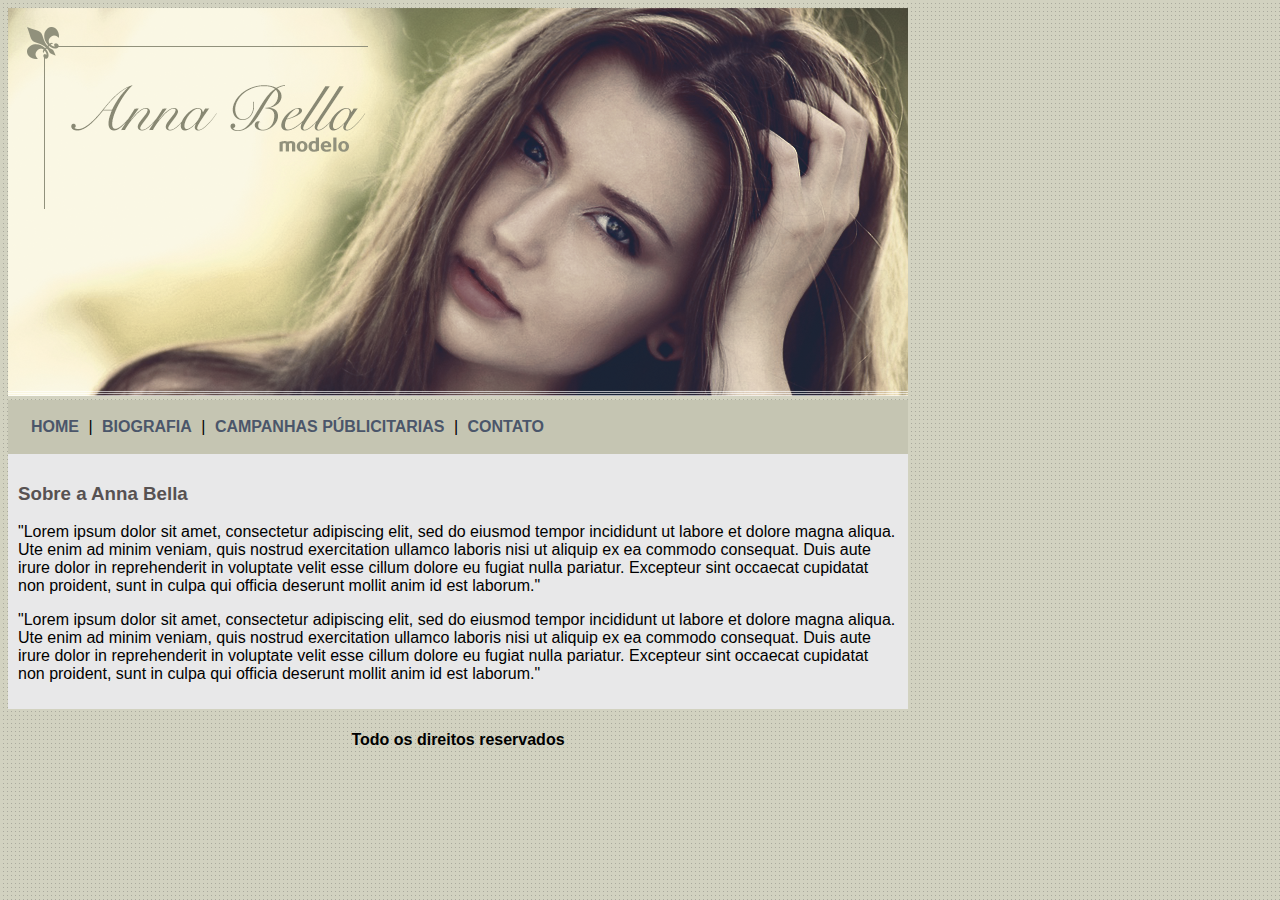
<file: Anna_Bella/index.html>
<!DOCTYPE html>
<html>
    <head>
        <title>Página Principal</title>
        <meta charset="utf-8">
        <link rel="stylesheet" type="text/css" href="estilo.css">
    </head>

    <body>
        <div id="principal">

            <img src="imagens/capa.png">

            <div id="menu">

                <a href="index.html">HOME</a>
                | 
                <a href="biografia.html">BIOGRAFIA</a>
                |
                <a href="camp_publi.html">CAMPANHAS PÚBLICITARIAS</a>
                |
                <a href="contato.html">CONTATO</a> 
            </div>

            <div id="conteudo"> 
                <h3 id="titulo-conteudo">Sobre a Anna Bella</h3>

                <p>    
                    "Lorem ipsum dolor sit amet, consectetur adipiscing elit, sed do eiusmod tempor incididunt ut labore et 
                    dolore magna aliqua.  Ute enim ad minim veniam, quis nostrud exercitation ullamco laboris nisi ut aliquip 
                    ex ea commodo consequat. Duis aute irure dolor in reprehenderit in voluptate velit esse cillum dolore eu 
                    fugiat nulla pariatur. Excepteur sint occaecat cupidatat non proident, sunt in culpa qui officia deserunt 
                    mollit anim id est laborum."
                </p>

                <p>    
                    "Lorem ipsum dolor sit amet, consectetur adipiscing elit, sed do eiusmod tempor incididunt ut labore et 
                    dolore magna aliqua. Ute enim ad minim veniam, quis nostrud exercitation ullamco laboris nisi ut aliquip 
                    ex ea commodo consequat. Duis aute irure dolor in reprehenderit in voluptate velit esse cillum dolore eu 
                    fugiat nulla pariatur. Excepteur sint occaecat cupidatat non proident, sunt in culpa qui officia deserunt 
                    mollit anim id est laborum."
                </p>
                
            </div>

            <div>
                <h4 id="rodape">Todo os direitos reservados</h4>
            </div>
        </div>
    </body>

</html>
</file>
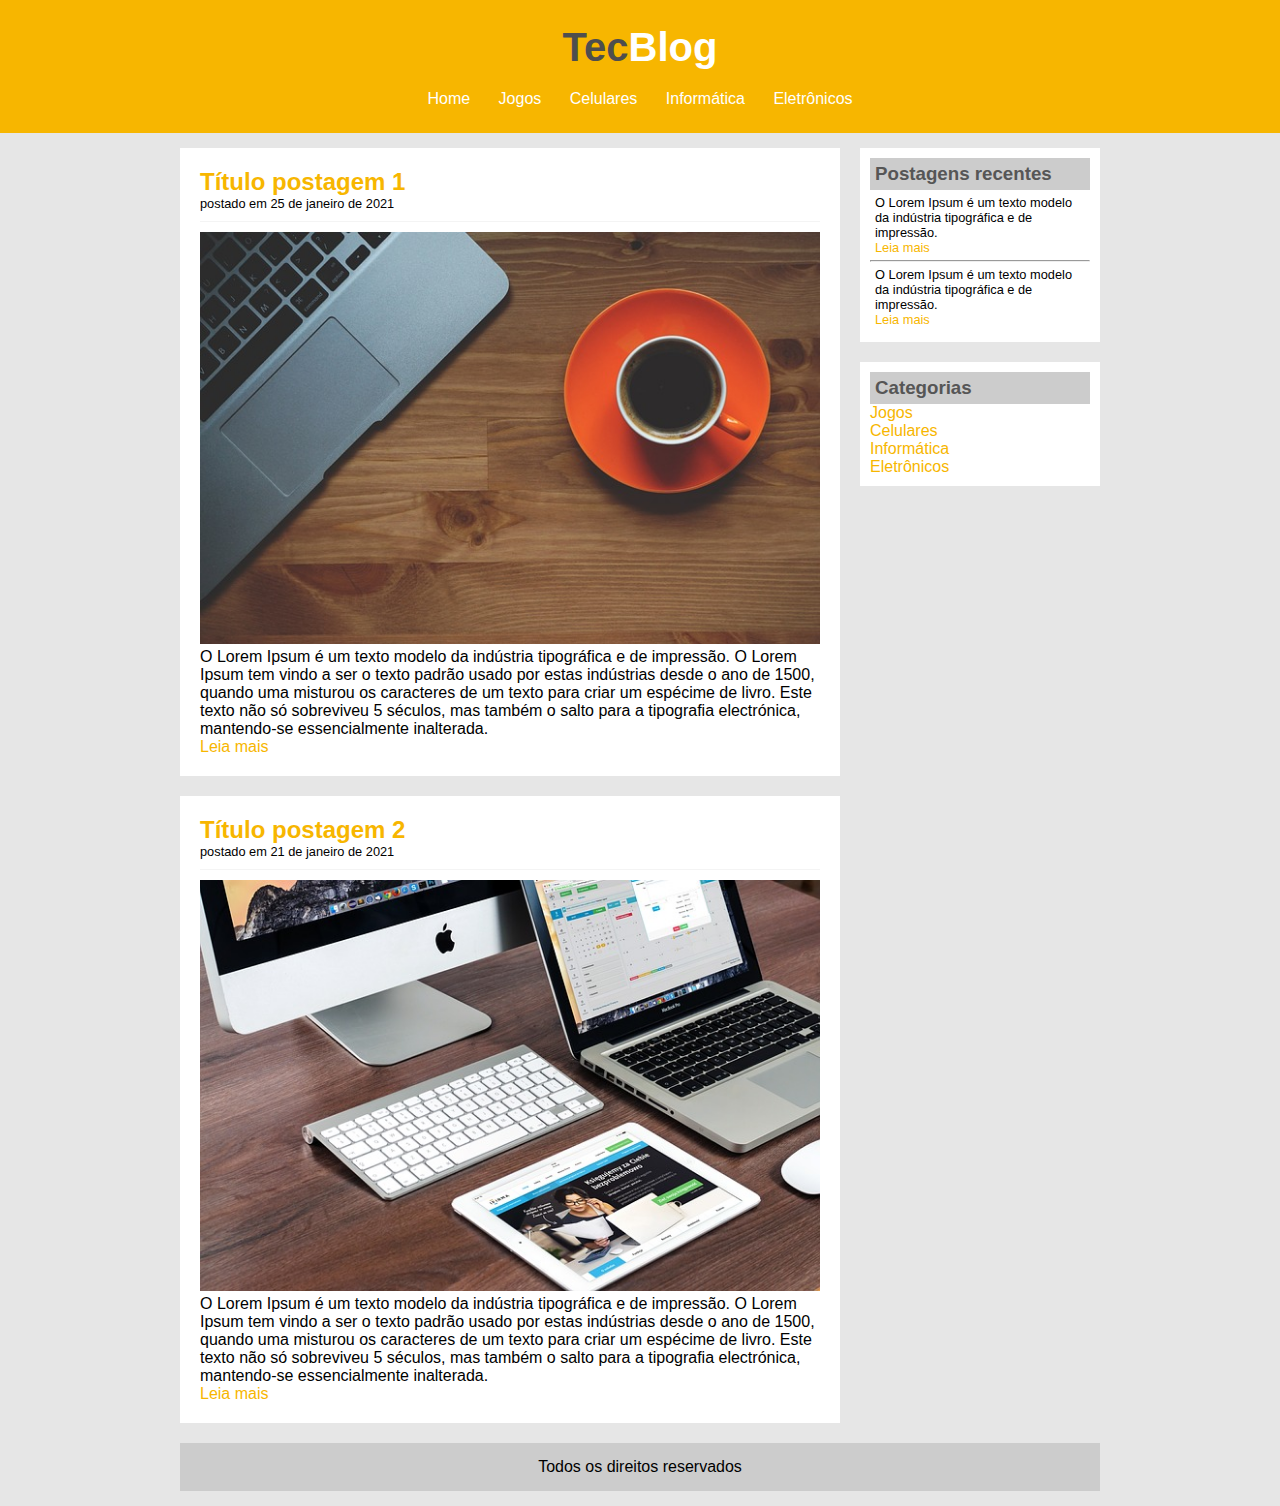
<file: TecBlog/index.html>
<!DOCTYPE html>
<html>
    <head>
        <title>
            TecBlog - O seu Blog de Tecnologia
        </title>
        <meta charset="utf-8">
        <link rel="stylesheet" type="text/css" href="css/estilo.css">
    </head>

    <body>

        <div id="area-cabecalho">

            <div id="area-logo">
                <h1>Tec<span class="branco">Blog</span></h1>
            </div>

            <div id="area-menu">
                <a href="index.html">Home</a>
                <a href="jogos.html">Jogos</a>
                <a href="celulares.html">Celulares</a>
                <a href="informatica.html">Informática</a>
                <a href="eletronicos.html">Eletrônicos</a>
                
            </div>

        </div>

        <div id="area-principal">
            <div id="area-postagens">

                <!--Início postagem 1-->
                <div class="postagens">
                    <h2>Título postagem 1</h2>
                    <span class="data-postagens">postado em 25 de janeiro de 2021</span>
                    
                    <img width="620px" src="imagens/imagem1.jpg">
                    <p>
                        O Lorem Ipsum é um texto modelo da indústria tipográfica e de impressão. 
                        O Lorem Ipsum tem vindo a ser o texto padrão usado por estas indústrias 
                        desde o ano de 1500, quando uma misturou os caracteres de um texto para 
                        criar um espécime de livro. Este texto não só sobreviveu 5 séculos, mas 
                        também o salto para a tipografia electrónica, mantendo-se essencialmente 
                        inalterada.
                    </p>
                    <a href="">Leia mais</a>
                </div>
                <!--Fim postagem 1-->

                <!--Início postagem 2-->
                <div class="postagens">
                    <h2>Título postagem 2</h2>
                    <span class="data-postagens">postado em 21 de janeiro de 2021</span>
                    <img width="620px" src="imagens/imagem2.jpg">
                    <p>
                        O Lorem Ipsum é um texto modelo da indústria tipográfica e de impressão. 
                        O Lorem Ipsum tem vindo a ser o texto padrão usado por estas indústrias 
                        desde o ano de 1500, quando uma misturou os caracteres de um texto para 
                        criar um espécime de livro. Este texto não só sobreviveu 5 séculos, mas 
                        também o salto para a tipografia electrónica, mantendo-se essencialmente 
                        inalterada. 
                    </p>
                    <a href="">Leia mais</a>
                </div>
                 <!--Fim postagem 2-->
                
            </div>

            <div id="area-lateral">

                <div class="conteudo-lateral">
                    <h3>Postagens recentes</h3>
                    <div class="postagem-lateral">
                        <p>O Lorem Ipsum é um texto modelo da indústria tipográfica e de impressão.</p>
                        <a href="">Leia mais</a>
                    </div>

                    <hr>

                    <div class="postagem-lateral">
                        <p>O Lorem Ipsum é um texto modelo da indústria tipográfica e de impressão.</p>
                        <a href="">Leia mais</a>
                    </div>
                </div>

                
                <div class="conteudo-lateral">
                    <h3>Categorias</h3>
                    <a href="jogos.html">Jogos</a><br>
                    <a href="celulares.html">Celulares</a><br>
                    <a href="informatica.html">Informática</a><br>
                    <a href="eletronicos.html">Eletrônicos</a>
                </div>

            </div>

            <div id="rodape">
                Todos os direitos reservados
            </div>
        </div>


    </body>
</html>
</file>
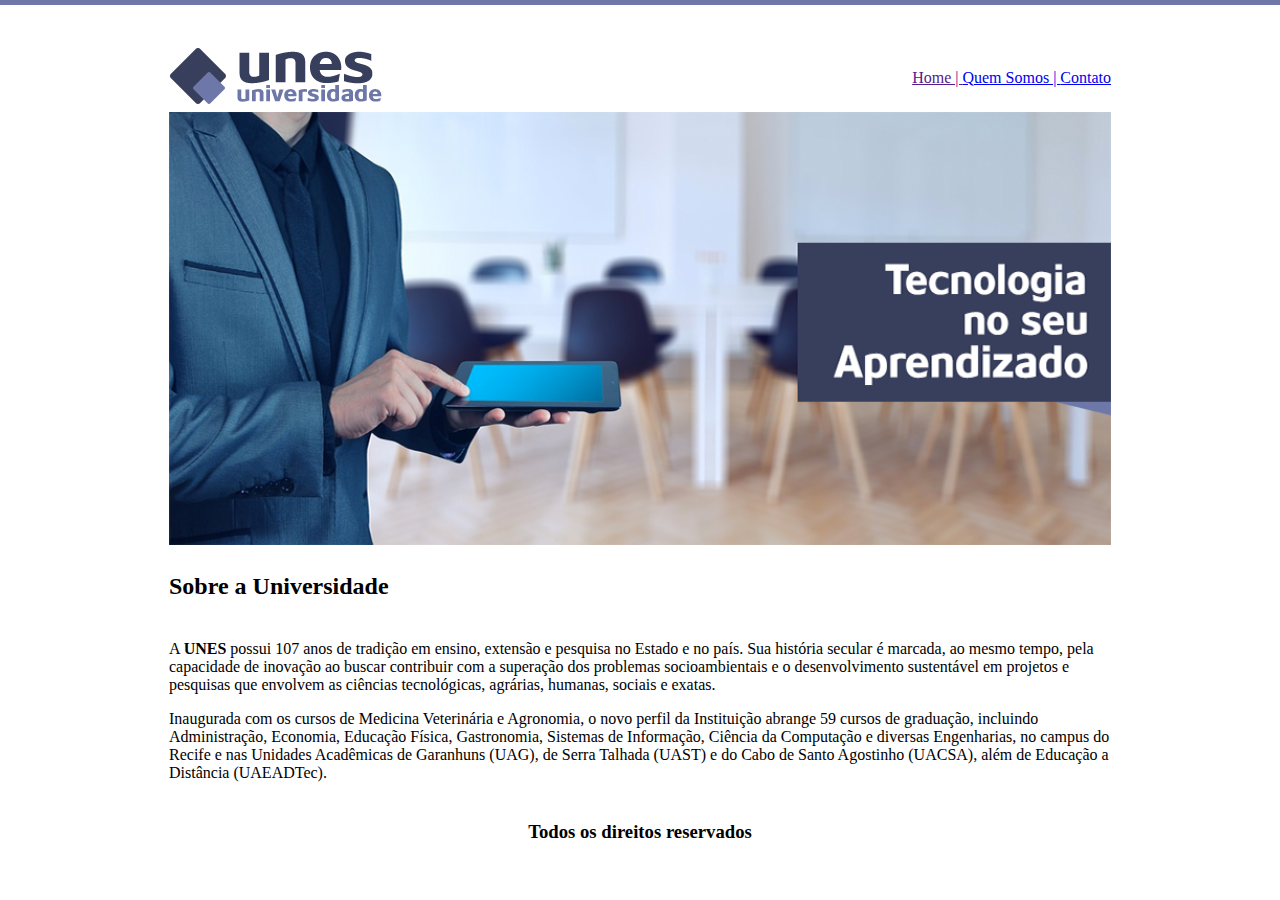
<file: UNES/index.html>
<!DOCTYPE html>

<html>
	<head>
		<title>UNES - Página Inicial</title>
		<meta charset="utf-8">
	</head>

	<body background="imagens/fundo2.png">
		<table width="75%" align="center">
			<tr>
				<td>
					<img src="imagens/logo.png">
				</td>

				<td align="right">
					<a href="">Home | </a>
					<a href="quem_somos.html">Quem Somos | </a>
					<a href="contato.html">Contato</a>					
				</td>
			</tr><br>

			<t7>
				<td colspan="2" align="center">
					<img src="imagens/capa.png" width="100%">
				</td>
			</tr><br>

			<tr>
				<td>
					<h2>Sobre a Universidade</h2>
				</td>
			</tr>

			<tr>
				<td colspan="2" align="left">
					<p>A <strong>UNES</strong> possui 107 anos de tradição em ensino, extensão e pesquisa no Estado e no país. Sua história secular é marcada, ao mesmo tempo, pela capacidade de inovação ao buscar contribuir com a superação dos problemas socioambientais e o desenvolvimento sustentável em projetos e pesquisas que envolvem as ciências tecnológicas, agrárias, humanas, sociais e exatas. </p>

					<p>Inaugurada com os cursos de Medicina Veterinária e Agronomia, o novo perfil da Instituição abrange 59 cursos de graduação, incluindo Administração, Economia, Educação Física, Gastronomia, Sistemas de Informação, Ciência da Computação e diversas Engenharias, no campus do Recife e nas Unidades Acadêmicas de Garanhuns (UAG), de Serra Talhada (UAST) e do Cabo de Santo Agostinho (UACSA), além de Educação a Distância (UAEADTec).</p>
				</td>
			</tr>

			<tr>
				<td colspan="2" align="center">
					<h3>Todos os direitos reservados</h3>										
				</td>
			</tr>

			
		</table>

	</body>
</html>
</file>
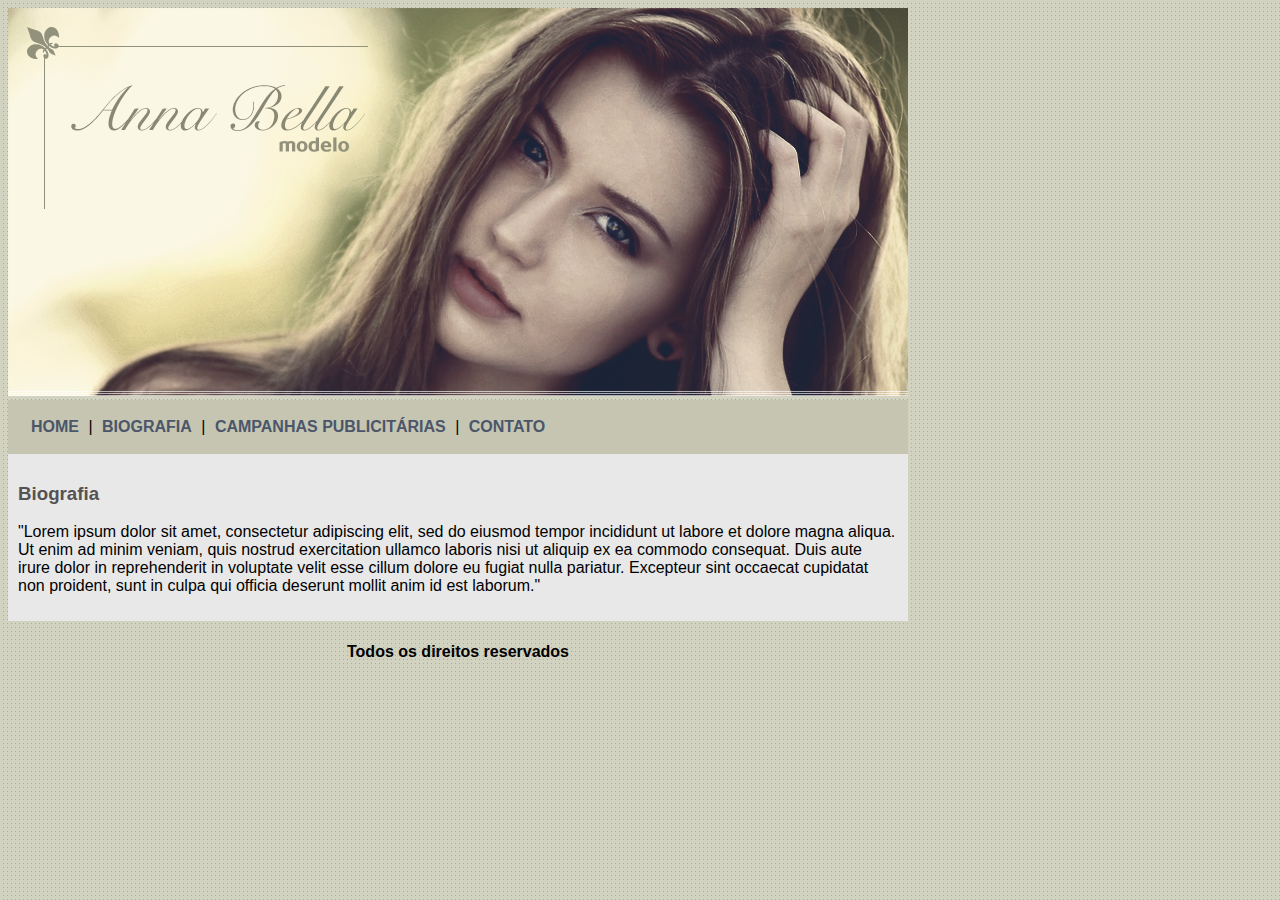
<file: Anna_Bella/biografia.html>
<!DOCTYPE html>
<html>
    <head>
        <title>Biografia</title>
        <meta charset="utf-8">

        <link rel="stylesheet" type="text/css" href="estilo.css">

    </head>

    <body>
        <div id="principal">
            <div>
                <img src="imagens/capa.png">
            </div>

            <div id="menu">
                <a href="index.html">HOME</a>
                |
                <a href="biografia.html">BIOGRAFIA</a>
                |
                <a href="camp_publi.html">CAMPANHAS PUBLICITÁRIAS</a>
                |
                <a href="contato.html">CONTATO</a>
            </div>

            <div id="conteudo">
                <h3 id="titulo-conteudo">Biografia</h3>

                    <p>
                        "Lorem ipsum dolor sit amet, consectetur adipiscing elit, sed do eiusmod tempor incididunt ut labore et 
                        dolore magna aliqua. Ut enim ad minim veniam, quis nostrud exercitation ullamco laboris nisi ut aliquip 
                        ex ea commodo consequat. Duis aute irure dolor in reprehenderit in voluptate velit esse cillum dolore eu 
                        fugiat nulla pariatur. Excepteur sint occaecat cupidatat non proident, sunt in culpa qui officia deserunt 
                        mollit anim id est laborum." 
                    </p>
            </div>
       
            <div>
                <h4 id="rodape">Todos os direitos reservados</h4>
            </div>
        </div>

    </body>


</html>
</file>
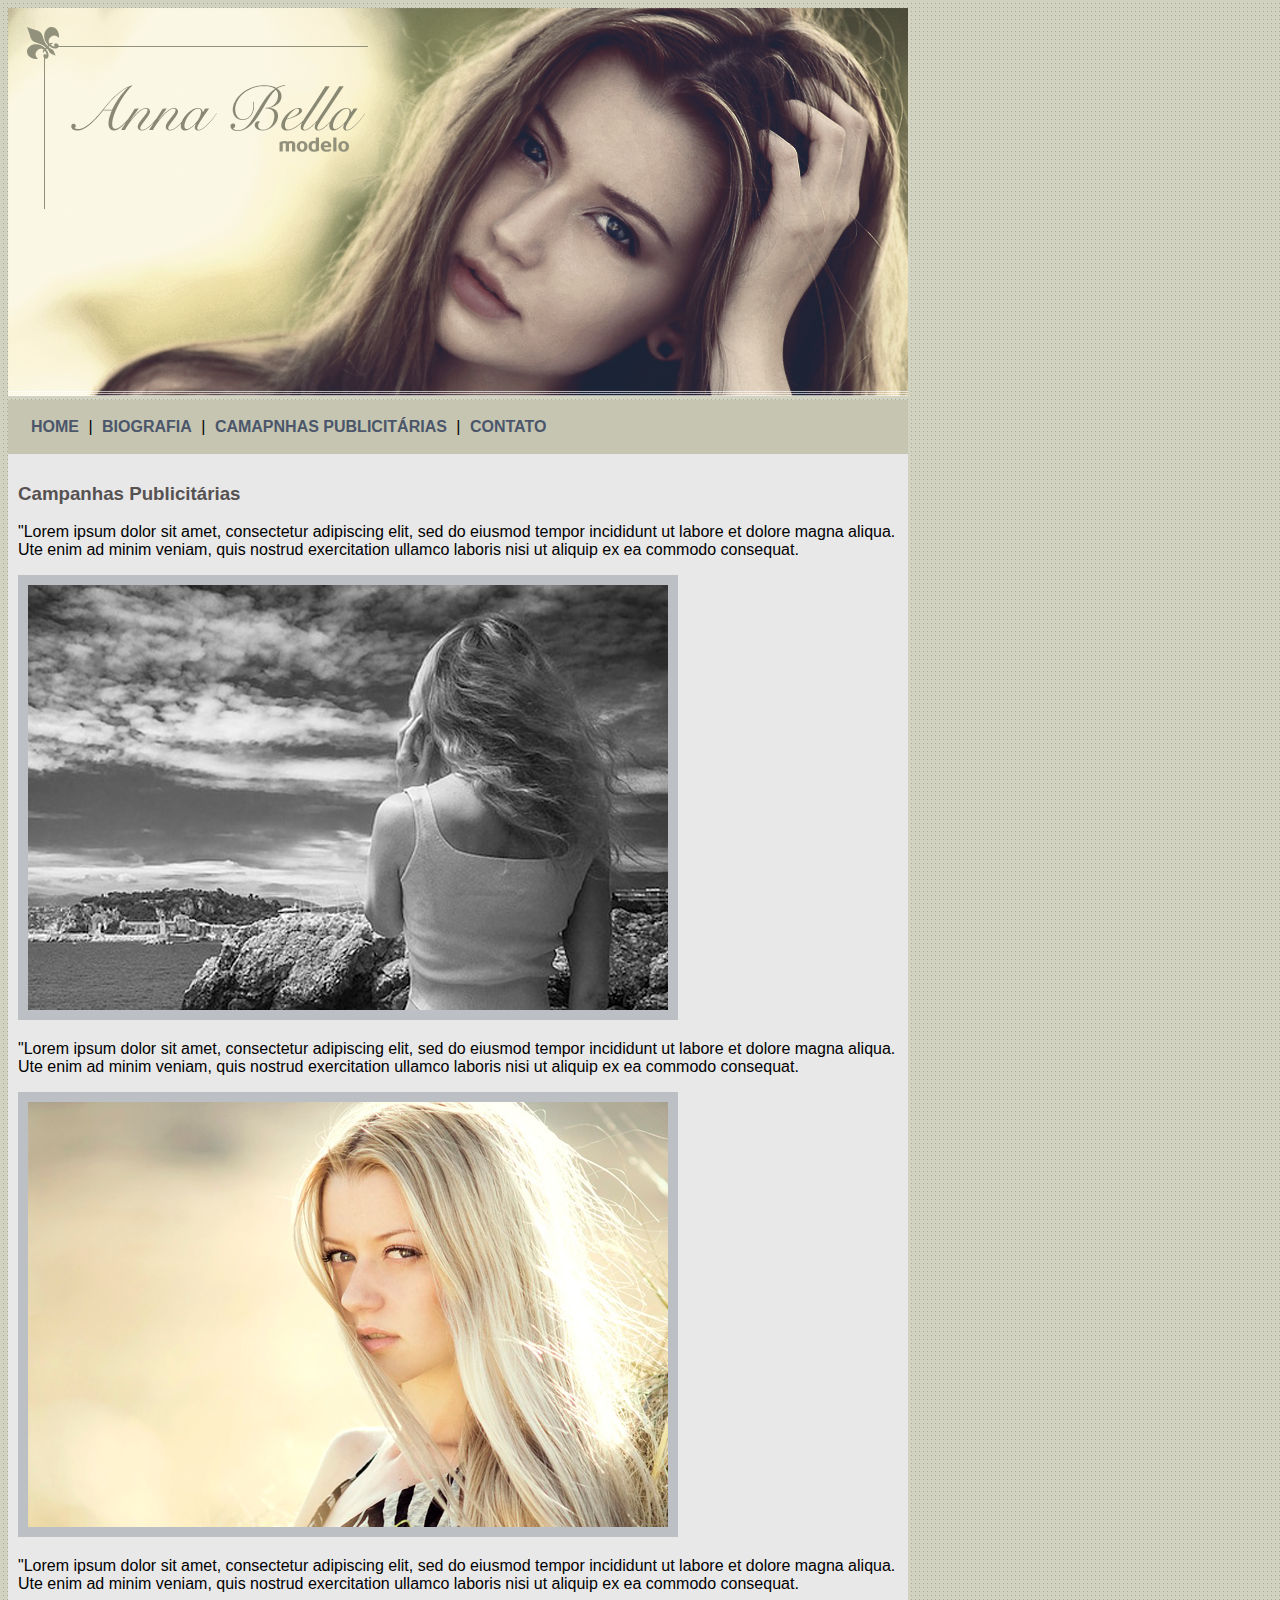
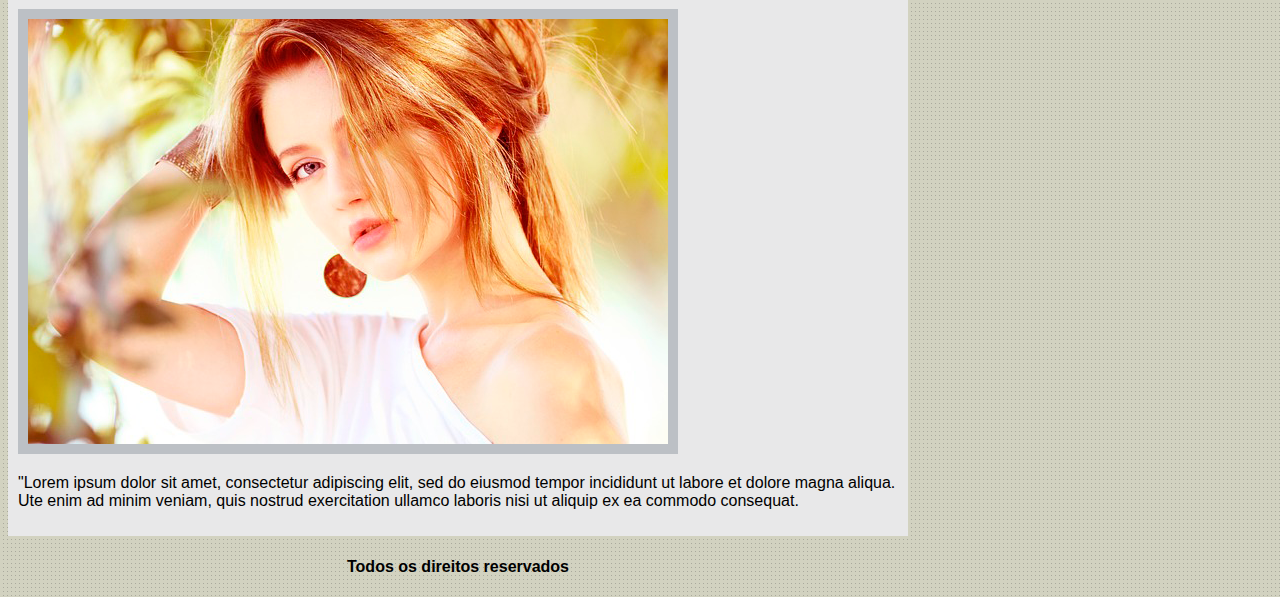
<file: Anna_Bella/camp_publi.html>
<!DOCTYPE html>
<html>
    <head>
        <title>Campanhas Publicitárias</title>
        <meta charset="utf-8">
        <link rel="stylesheet" type="text/css" href="estilo.css">
    </head>

    <body>
        <div id="principal">
            <div>
                <img src="imagens/capa.png">
            </div>

            <div id="menu">
                <a href="index.html">HOME</a>
                |
                <a href="BIOGRAFIA">BIOGRAFIA</a>
                |
                <a href="camp_publi.html">CAMAPNHAS PUBLICITÁRIAS</a>
                |
                <a href="contato.html">CONTATO</a>
            </div>

            <div id="conteudo">
                <h3 id="titulo-conteudo">Campanhas Publicitárias</h3>
                <p>
                    "Lorem ipsum dolor sit amet, consectetur adipiscing elit, sed do eiusmod tempor incididunt ut labore et 
                    dolore magna aliqua. Ute enim ad minim veniam, quis nostrud exercitation ullamco laboris nisi ut aliquip 
                    ex ea commodo consequat.
                </p>

                <img class="imagem-campanha" src="imagens/foto1.png">

                <p>
                    "Lorem ipsum dolor sit amet, consectetur adipiscing elit, sed do eiusmod tempor incididunt ut labore et 
                    dolore magna aliqua. Ute enim ad minim veniam, quis nostrud exercitation ullamco laboris nisi ut aliquip 
                    ex ea commodo consequat.
                </p>

                <img class="imagem-campanha" src="imagens/foto2.png">

                <p>
                    "Lorem ipsum dolor sit amet, consectetur adipiscing elit, sed do eiusmod tempor incididunt ut labore et 
                    dolore magna aliqua. Ute enim ad minim veniam, quis nostrud exercitation ullamco laboris nisi ut aliquip 
                    ex ea commodo consequat.
                </p>

                <img class="imagem-campanha" src="imagens/foto3.png">

                <p>
                    "Lorem ipsum dolor sit amet, consectetur adipiscing elit, sed do eiusmod tempor incididunt ut labore et 
                    dolore magna aliqua. Ute enim ad minim veniam, quis nostrud exercitation ullamco laboris nisi ut aliquip 
                    ex ea commodo consequat.
                </p>

            </div>

            <div>
                <h4 id="rodape">Todos os direitos reservados</h4>
            </div>
        </div>
    </body>

</html>
</file>
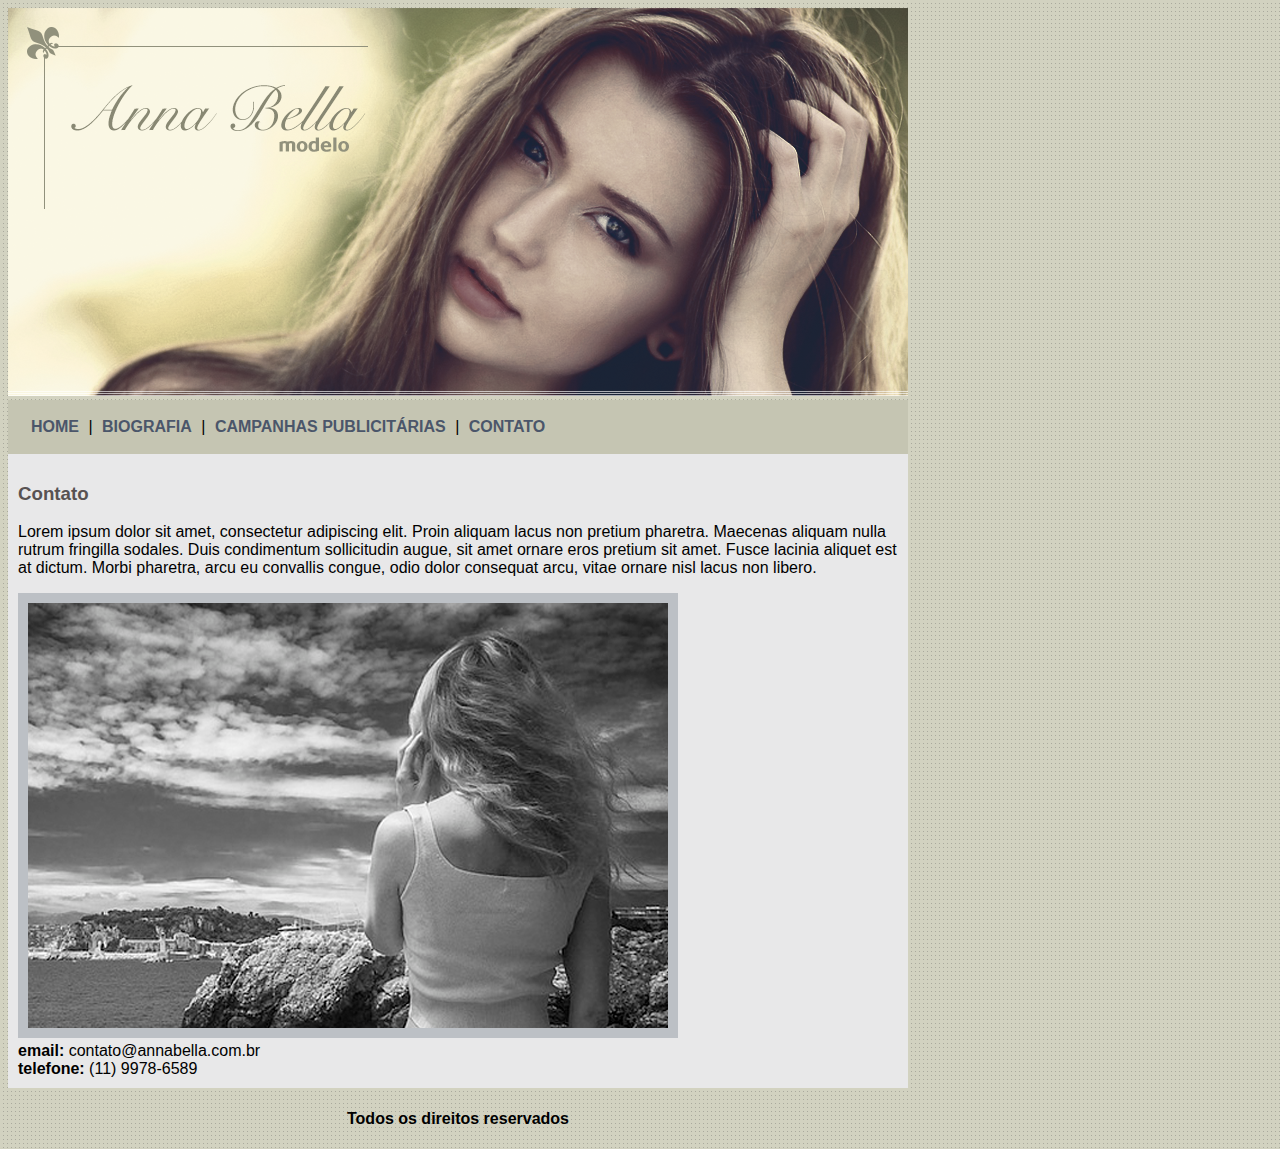
<file: Anna_Bella/contato.html>
<!DOCTYPE html>
<html>
    <head>
        <title>Contato</title>
        <meta charset="utf-8">
        
        <link rel="stylesheet" type="text/css" href="estilo.css">
    </head>

    <body>
        <div id="principal">
            <img src="imagens/capa.png">

            <div id="menu">
                <a href="index.html">HOME</a>
                |
                <a href="biografia.html">BIOGRAFIA</a>
                |
                <a href="camp_publi.html">CAMPANHAS PUBLICITÁRIAS</a>
                |
                <a href="contato.html">CONTATO</a>
            </div>

            <div id="conteudo">
                <h3 id="titulo-conteudo">Contato</h3>
                <p>
                    Lorem ipsum dolor sit amet, consectetur adipiscing elit. Proin aliquam lacus non pretium pharetra. Maecenas 
                    aliquam nulla rutrum fringilla sodales. Duis condimentum sollicitudin augue, sit amet ornare eros pretium sit 
                    amet. Fusce lacinia aliquet est at dictum. Morbi pharetra, arcu eu convallis congue, odio dolor consequat arcu, 
                    vitae ornare nisl lacus non libero.
                </p> 

                <img class="imagem-campanha" src="imagens/foto1.png"><br>

                <strong>email:</strong> contato@annabella.com.br<br>
                <strong>telefone:</strong> (11) 9978-6589            
            </div>

            <div>
                <h4 id="rodape">Todos os direitos reservados</h4>
            </div>
        </div>

    </body>

</html>
</file>
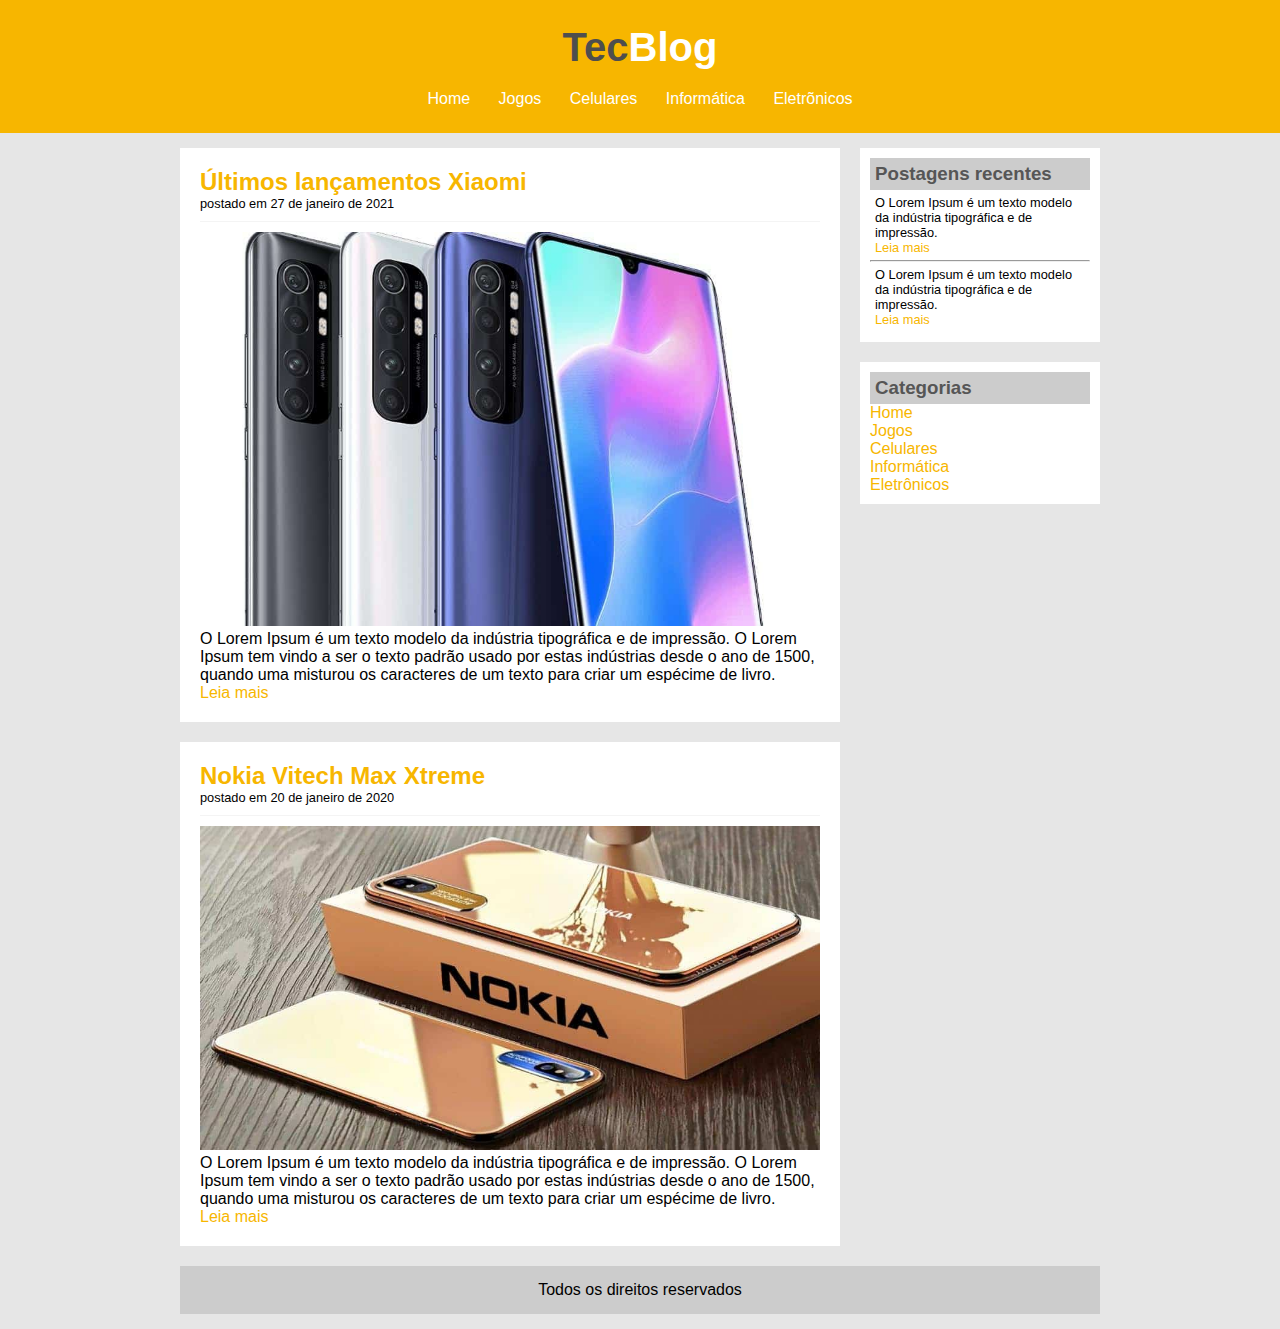
<file: TecBlog/celulares.html>
<!DOCTYPE html>
<html>
    <head>
        <title>
            TecBlog - Celulares
        </title>
        <meta charset="utf-8">
        <link rel="stylesheet" type="text/css" href="css/estilo-celulares.css">
    </head> 
  
    <body>
        <div id="cabecalho">
            <div id="logo">
                <h1>Tec<span class="branco">Blog</span></h1>
            </div>
            <div id="menu">
                <a href="index.html">Home</a>
                <a href="jogos.html">Jogos</a>
                <a href="">Celulares</a>
                <a href="informatica.html">Informática</a>
                <a href="eletronicos.html">Eletrõnicos</a>
            </div>
        </div>

        <div id="principal">
            <div id="area-postagens">
                <!-- ------ Início postagem 1 ------- -->
                <div class="postagens">
                    <h2>Últimos lançamentos Xiaomi</h2>
                    <span class="data-postagens">postado em 27 de janeiro de 2021</span>
                    <img width="620px" src="imagens/xiaomi.jpg">
                    <p>
                        O Lorem Ipsum é um texto modelo da indústria tipográfica e de impressão. 
                        O Lorem Ipsum tem vindo a ser o texto padrão usado por estas indústrias 
                        desde o ano de 1500, quando uma misturou os caracteres de um texto para 
                        criar um espécime de livro.
                    </p>
                    <a href="">Leia mais</a>

                </div>
                <!-- ------ Fim postagem 1 ------- -->
                
                <!-- ------ Início postagem 2 ------- -->
                <div class="postagens">
                    <h2> Nokia Vitech Max Xtreme</h2>
                    <span class="data-postagens">postado em 20 de janeiro de 2020</span>
                    <img width="620px" src="imagens/nokia.jpg">
                    <p>
                        O Lorem Ipsum é um texto modelo da indústria tipográfica e de impressão. 
                        O Lorem Ipsum tem vindo a ser o texto padrão usado por estas indústrias 
                        desde o ano de 1500, quando uma misturou os caracteres de um texto para 
                        criar um espécime de livro.
                    </p>
                    <a href="">Leia mais</a>
                </div>
                <!-- ------ Fim postagem 2 ------- -->
            </div>
            
            <div id="area-lateral">
                <div class="conteudo-lateral">                
                    <h3>Postagens recentes</h3>
                    <div class="postagem-lateral">
                        <p>
                            O Lorem Ipsum é um texto modelo da indústria tipográfica e de impressão.
                        </p>
                        <a href="">Leia mais</a>
                    </div>

                    <hr>
                    
                    <div class="postagem-lateral">
                        <p>
                            O Lorem Ipsum é um texto modelo da indústria tipográfica e de impressão.
                        </p>
                        <a href="">Leia mais</a>
                    </div>
                </div>

                <div class="conteudo-lateral">
                    <h3>Categorias</h3>
                    <a href="index.html">Home</a><br>
                    <a href="jogos.html">Jogos</a><br>
                    <a href="">Celulares</a><br>
                    <a href="informatica.html">Informática</a><br>
                    <a href="eletronicos.html">Eletrônicos</a>

                </div>


            </div>

            <div id="rodape">
                Todos os direitos reservados
            </div>

        </div>
        
    </body>
</html>
</file>
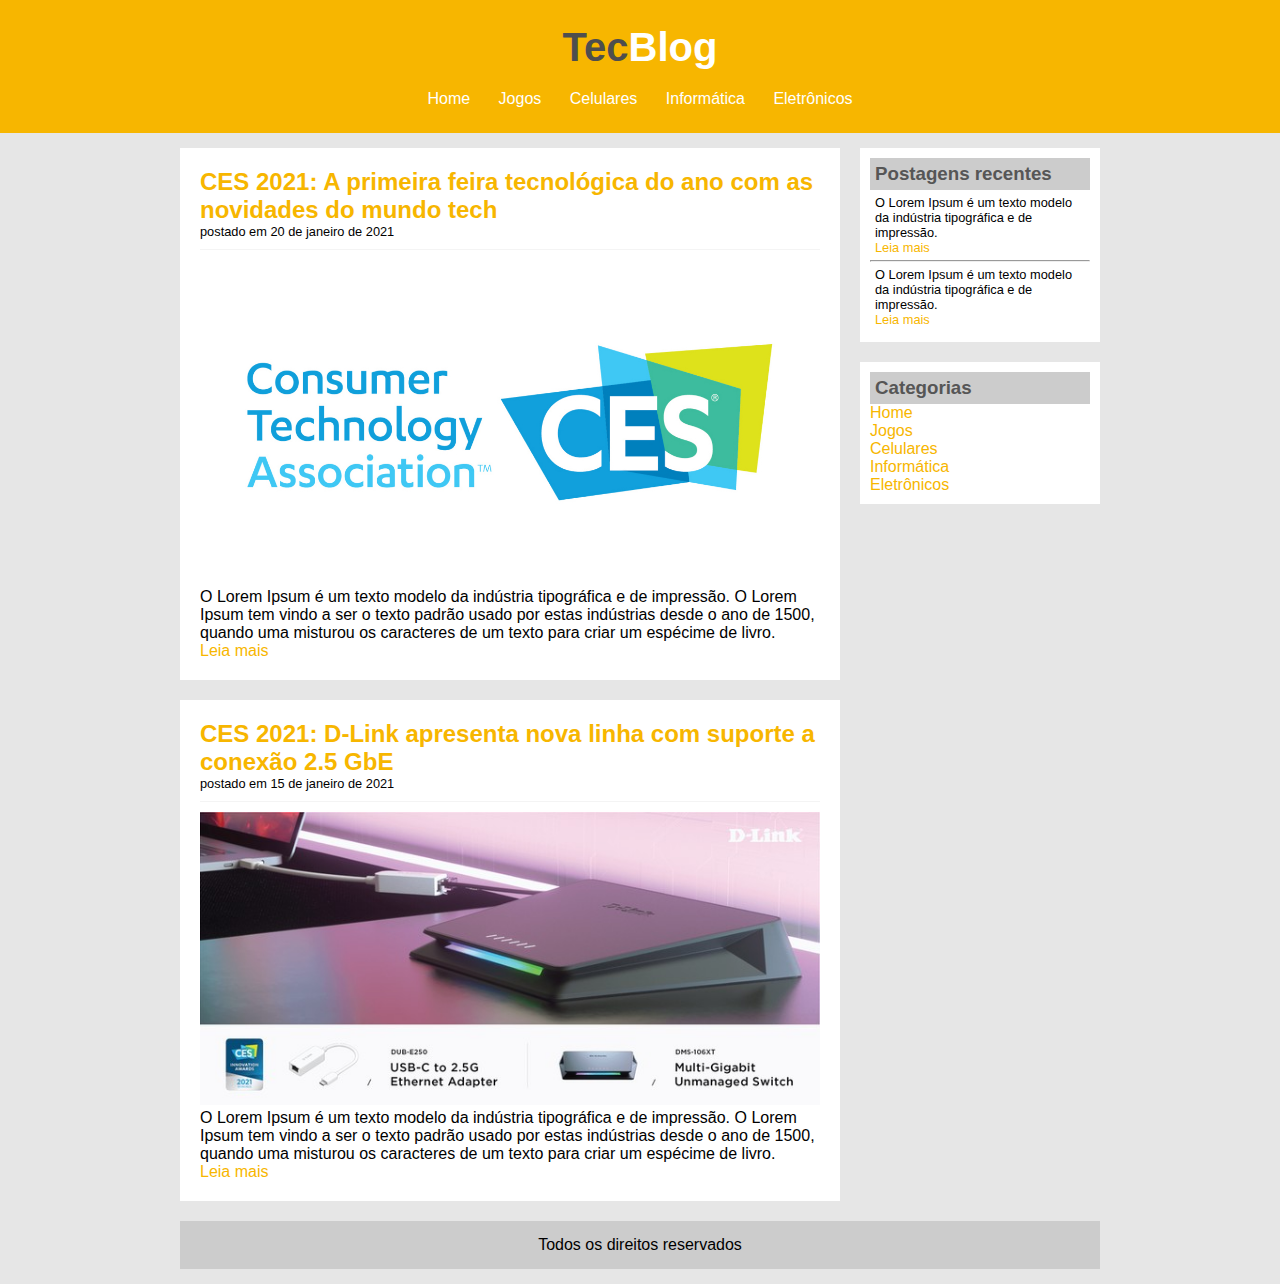
<file: TecBlog/eletronicos.html>
<!DOCTYPE html>
<html>
    <head>
        <title>
            TecBlog - Eletrônicos
        </title>
        <meta charset="utf-8">
        <link rel="stylesheet" type="text/css" href="css/estilo-eletronicos.css">
    </head>

    <body>
        <div id="cabecalho">
            <div id="logo">
                <h1>Tec<span class="branco">Blog</span></h1>
            </div>

            <div id="menu">
                <a href="index.html">Home</a>
                <a href="jogos.html">Jogos</a>
                <a href="celulares.html">Celulares</a>
                <a href="informatica.html">Informática</a>
                <a href="">Eletrônicos</a>
            </div>
        </div>

        <div id="principal">
            <div id="area-conteudos">

                <!-- --------- Início postagem 1 ------------- -->
                <div class="postagens">
                    <h2>CES 2021: A primeira feira tecnológica do ano com as novidades do mundo tech</h2>
                    <span class="data-postagens">postado em 20 de janeiro de 2021</span>
                    <img width="620px" src="imagens/CES2021.jpg">
                    <p>
                        O Lorem Ipsum é um texto modelo da indústria tipográfica e de impressão. 
                        O Lorem Ipsum tem vindo a ser o texto padrão usado por estas indústrias desde 
                        o ano de 1500, quando uma misturou os caracteres de um texto para criar um 
                        espécime de livro.
                    </p>
                    <a href="">Leia mais</a>
                    
                </div>
                <!-- ------------ Fim postagem 1 --------------- -->

                <!-- ----------- Início postagem 2 -------------- -->
                <div class="postagens">
                    <h2>CES 2021: D-Link apresenta nova linha com suporte a conexão 2.5 GbE</h2>
                    <span class="data-postagens">postado em 15 de janeiro de 2021</span>
                    <img width="620px" src="imagens/d-link.jfif">
                    <p>
                        O Lorem Ipsum é um texto modelo da indústria tipográfica e de impressão. 
                        O Lorem Ipsum tem vindo a ser o texto padrão usado por estas indústrias desde 
                        o ano de 1500, quando uma misturou os caracteres de um texto para criar um 
                        espécime de livro. 
                    </p>
                    <a href="">Leia mais</a>
                </div>
                <!-- ------------ Fim postagem 2 --------------- -->

            </div>

            <div id="area-lateral">
                <div class="conteudo-lateral">  
                    <h3>Postagens recentes</h3>
                    <div class="postagens-lateral">
                        <p>
                            O Lorem Ipsum é um texto modelo da indústria tipográfica e de impressão.
                        </p>
                        <a href="">Leia mais</a>
                    </div>

                    <hr>

                    <div class="postagens-lateral">
                        <p>
                            O Lorem Ipsum é um texto modelo da indústria tipográfica e de impressão.
                        </p>
                        <a href="">Leia mais</a>
                    </div>
                </div>

                <div class="conteudo-lateral">
                    <h3>Categorias</h3>
                    <a href="index.html">Home</a><br>
                    <a href="jogos.html">Jogos</a><br>
                    <a href="celulares">Celulares</a><br>
                    <a href="informatica.html">Informática</a><br>
                    <a href="eletronicos">Eletrônicos</a>   
                </div>

            </div>

            <div id="rodape">
                Todos os direitos reservados
            </div>

        </div>


    </body>
</html>
</file>
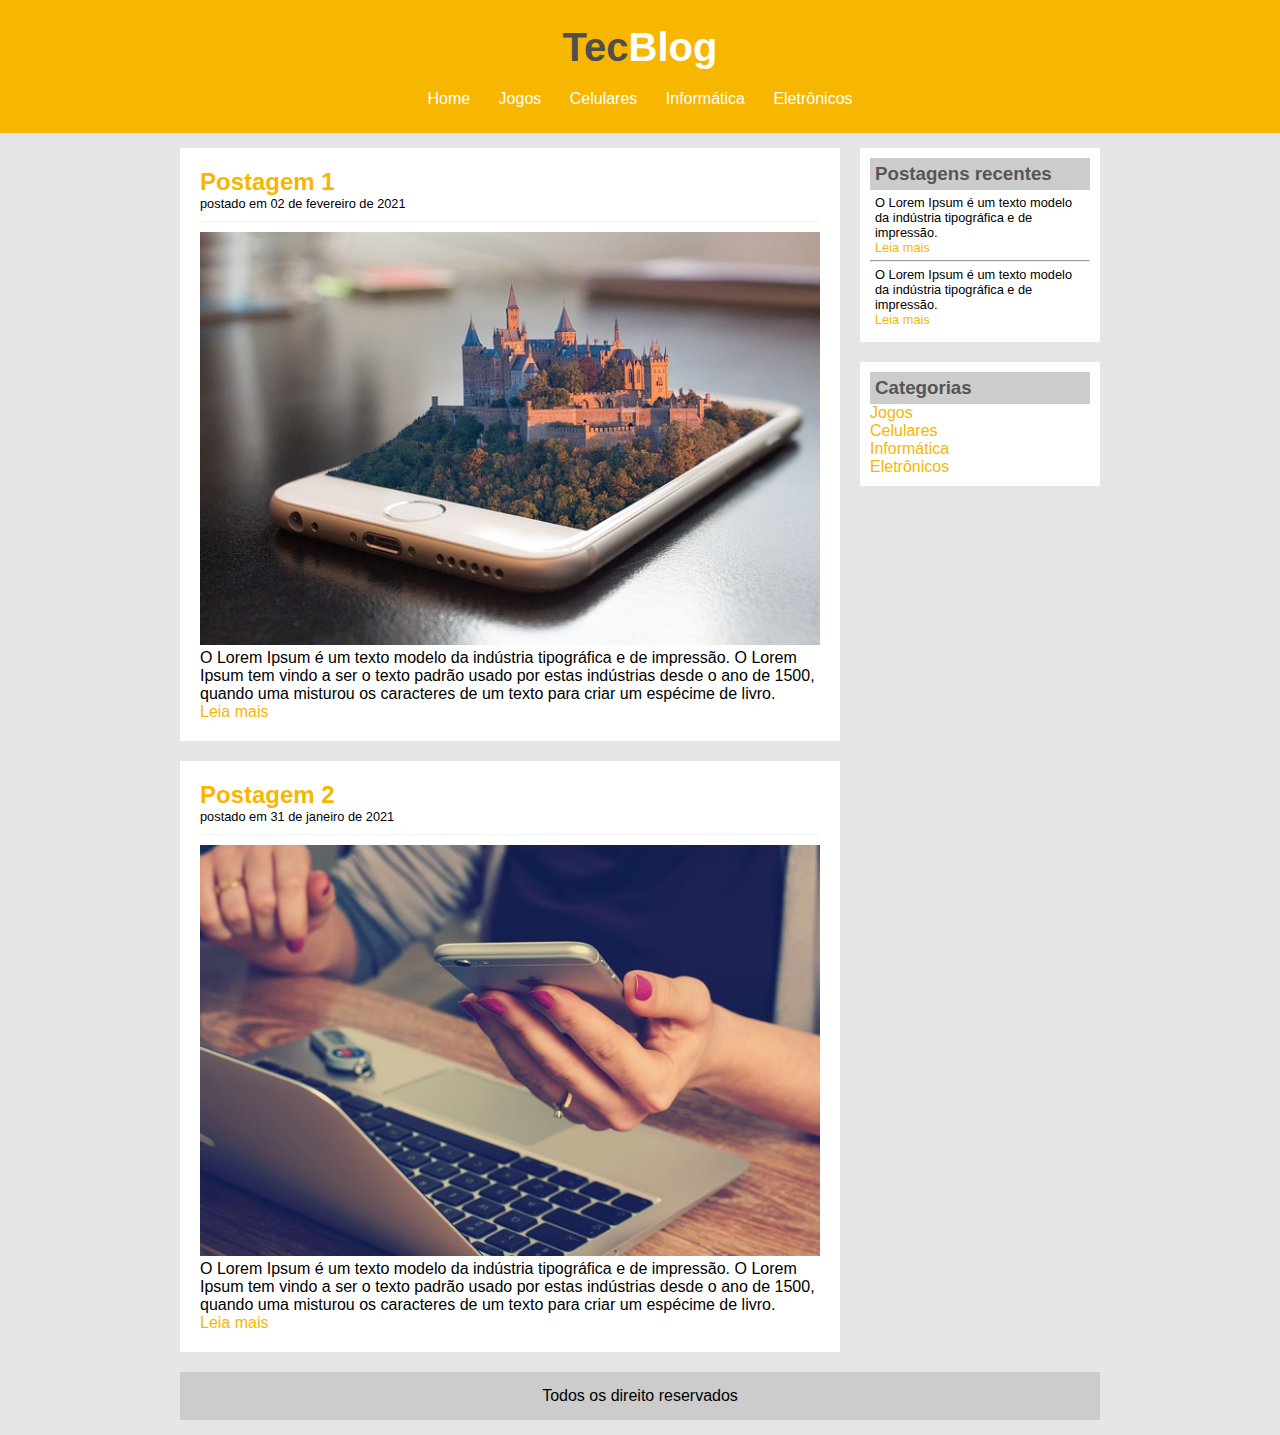
<file: TecBlog/informatica.html>
<!DOCTYPE html>
<html>
    <head>
        <title>
            TecBlog - Informática
        </title>
        <meta charset="utf-8">
        <link rel="stylesheet" type="text/css" href="css/estilo-informatica.css">
    </head>

    <body>
        <div id="cabecalho">
            <div id="logo">
                <h1>Tec<span class="branco">Blog</span></h1>
            </div>

            <div id="menu">
                <a href="index.html">Home</a>
                <a href="jogos.html">Jogos</a>
                <a href="celulares.html">Celulares</a>
                <a href="">Informática</a>
                <a href="eletronicos.html">Eletrônicos</a>

            </div>
        </div>

        <div id="principal">
            <div id="postagens">
                <div class="conteudo-postagens">
                    <!--=========== Postagem 1 - Início ==============-->
                    <h2>Postagem 1</h2>
                    <span class="data-postagem">postado em 02 de fevereiro de 2021</span>
                    <img width="620px" src="imagens/imagem3.jpg">
                    <p>
                        O Lorem Ipsum é um texto modelo da indústria tipográfica e de impressão. 
                        O Lorem Ipsum tem vindo a ser o texto padrão usado por estas indústrias desde 
                        o ano de 1500, quando uma misturou os caracteres de um texto para criar um 
                        espécime de livro.
                    </p>
                    <a href="">Leia mais</a>
                    <!--===========Postagem 1 - Fim =================-->
                </div>

                <div class="conteudo-postagens">
                    <!-- ==========Postagem 2 - Início===============-->
                    <h2>Postagem 2</h2>
                    <span class="data-postagem">postado em 31 de janeiro de 2021</span>
                    <img width="620px" src="imagens/imagem4.jpg">
                    <p>
                        O Lorem Ipsum é um texto modelo da indústria tipográfica e de impressão. 
                        O Lorem Ipsum tem vindo a ser o texto padrão usado por estas indústrias desde 
                        o ano de 1500, quando uma misturou os caracteres de um texto para criar um 
                        espécime de livro.
                    </p>
                    <a href="">Leia mais</a>
                    <!-- =============== Postagem 2 - Fim =============== -->        
                </div> 

            </div>

            <div id="lateral">
                <div class="conteudo-lateral">
                    <h3>Postagens recentes</h3>
                    <div class="postagens-lateral">                    
                        <p>
                            O Lorem Ipsum é um texto modelo da indústria tipográfica e de impressão.
                        </p>
                        <a href="">Leia mais</a>
                    </div>

                    <hr>
                    

                    <div class="postagens-lateral">
                        <p>
                            O Lorem Ipsum é um texto modelo da indústria tipográfica e de impressão.
                        </p>

                        <a href="">Leia mais</a>
                    </div>

                </div>

                <div class="conteudo-lateral">
                    <h3>Categorias</h3>
                    <a href="jogos.html">Jogos</a><br>
                    <a href="celulares.html">Celulares</a><br>
                    <a href="informatica.html">Informática</a><br>
                    <a href="eletronicos.html">Eletrônicos</a>
                </div>

            </div>

            <div id="rodape">
                Todos os direito reservados
            </div>

        </div>
    </body>
</html>
</file>
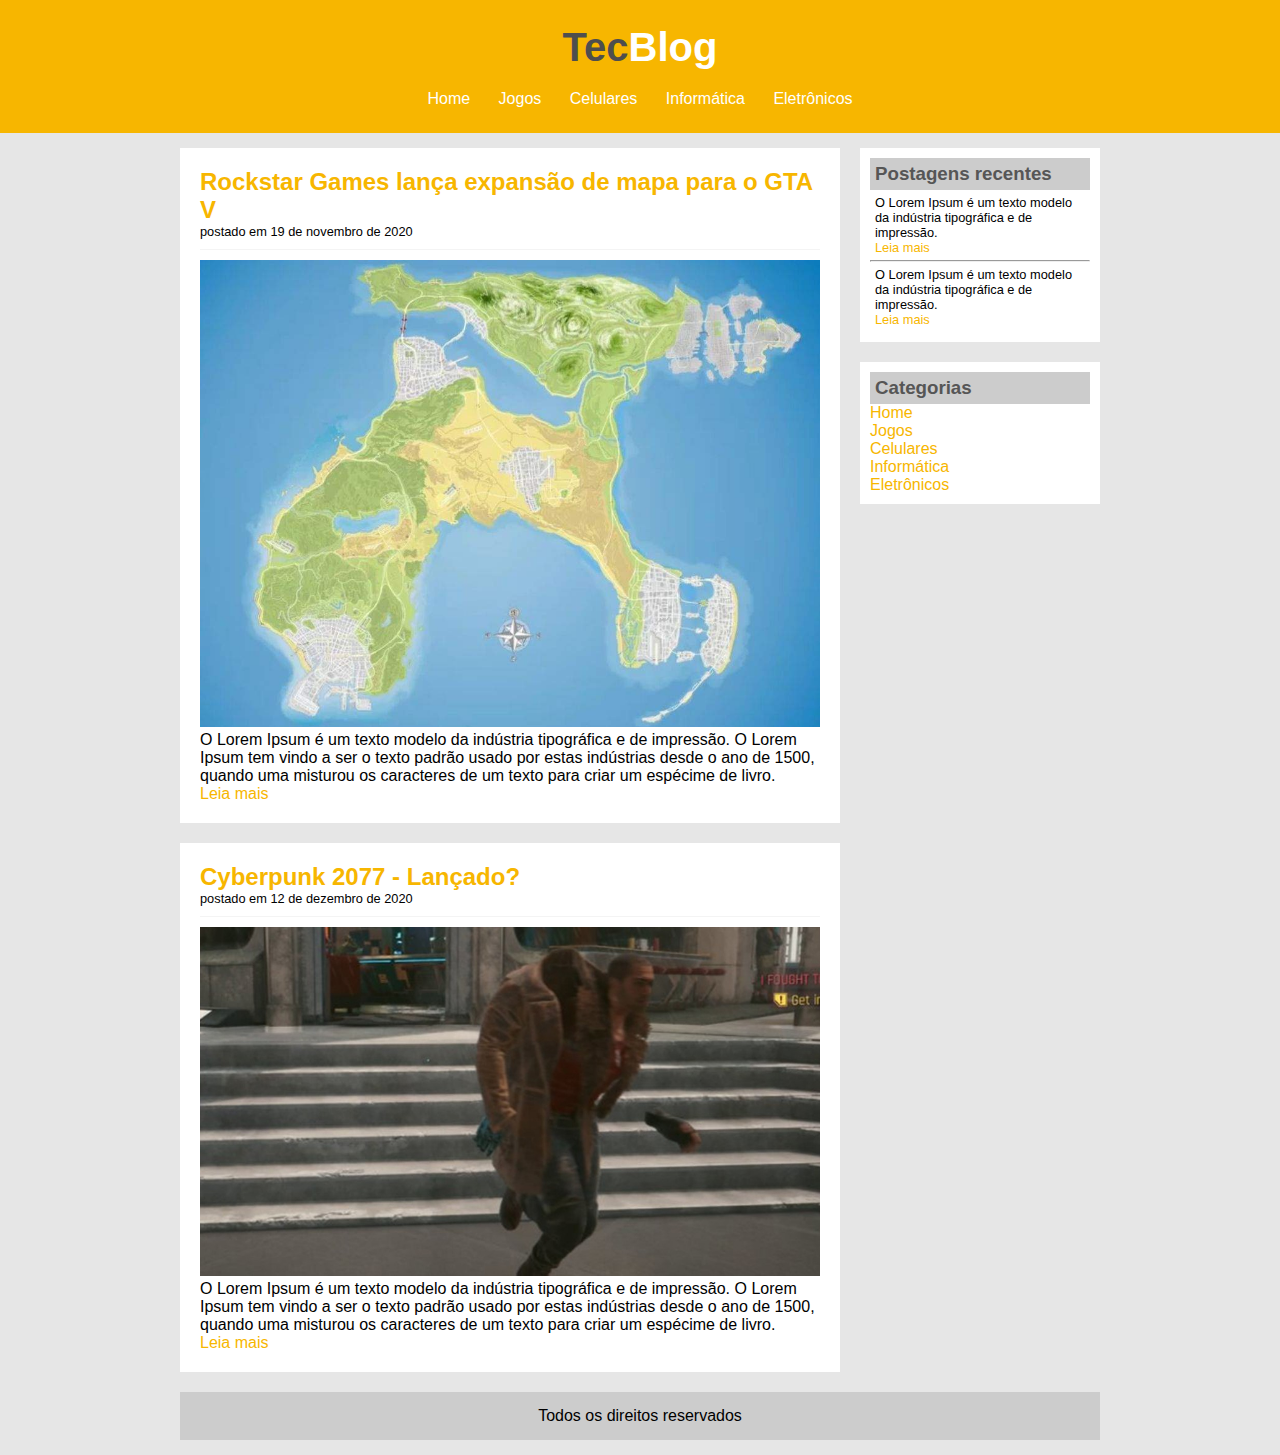
<file: TecBlog/jogos.html>
<!DOCTYPE html>
<html>
    <head>
        <title>
            TecBlog - Jogos
        </title>
        <meta charset="utf-8">
        <link rel="stylesheet" type="text/css" href="css/estilo-jogos.css">
    </head>

    <body>
        <div id="cabecalho">
            <div id="logo">
                <h1>Tec<span class="branco">Blog</span></h1>
            </div>

            <div id="menu">
                <a href="index.html">Home</a>
                <a href="">Jogos</a>
                <a href="celulares.html">Celulares</a>
                <a href="informatica.html">Informática</a>
                <a href="eletronicos.html">Eletrônicos</a>
            </div>
        </div>

        <div id="principal">
            <div id="area-postagem">
                <!-- -------------- Início - Postagem 1 ----------------- -->
                <div class="postagens">
                    <h2>Rockstar Games lança expansão de mapa para o GTA V</h2>
                    <span class="data-postagem">postado em 19 de novembro de 2020 </span>

                    <img width="620px" src="imagens/expansao-mapa-gtav.jpg">
                    <p>
                        O Lorem Ipsum é um texto modelo da indústria tipográfica e de impressão. 
                        O Lorem Ipsum tem vindo a ser o texto padrão usado por estas indústrias desde 
                        o ano de 1500, quando uma misturou os caracteres de um texto para criar um 
                        espécime de livro.
                    </p>
                    <a href="">Leia mais</a>
                </div>
                <!-- -------------- Fim - Postagem 1 ----------------- -->

                <!-- -------------- Inicío Postagem 2 ----------------- -->
                <div class="postagens">
                    <h2>Cyberpunk 2077 - Lançado? </h2>
                    <span class="data-postagem">postado em 12 de dezembro de 2020</span>

                    <img width="620px" src="imagens/cyberpunk2077.jpg">
                    <p>
                        O Lorem Ipsum é um texto modelo da indústria tipográfica e de impressão. 
                        O Lorem Ipsum tem vindo a ser o texto padrão usado por estas indústrias desde 
                        o ano de 1500, quando uma misturou os caracteres de um texto para criar um 
                        espécime de livro.
                    </p>
                    <a href="">Leia mais</a>

                </div>
                 <!-- -------------- Fim Postagem 2 ----------------- -->


            </div>

            <div id="lateral">
                <div class="conteudo-laterais">
                    <h3>Postagens recentes</h3>
                    <div class="postagens-laterais">                        
                        <p>
                            O Lorem Ipsum é um texto modelo da indústria tipográfica e de impressão.
                        </p>
                        <a href="">Leia mais</a>
                    </div>

                    <hr>

                    <div class="postagens-laterais">
                        <p>
                            O Lorem Ipsum é um texto modelo da indústria tipográfica e de impressão.
                        </p>
                        <a href="">Leia mais</a>
                    </div>
                </div>

                <div class="conteudo-laterais">
                    <h3>Categorias</h3>
                    <a href="index.html">Home</a><br>
                    <a href="">Jogos</a><br>
                    <a href="celulares.html">Celulares</a><br>
                    <a href="informatica.html">Informática</a><br>
                    <a href="eletronicos.html">Eletrônicos</a>

                </div>

            </div>

            <div id="rodape">
                Todos os direitos reservados
            </div>

        </div>
    </body>
</html>
</file>
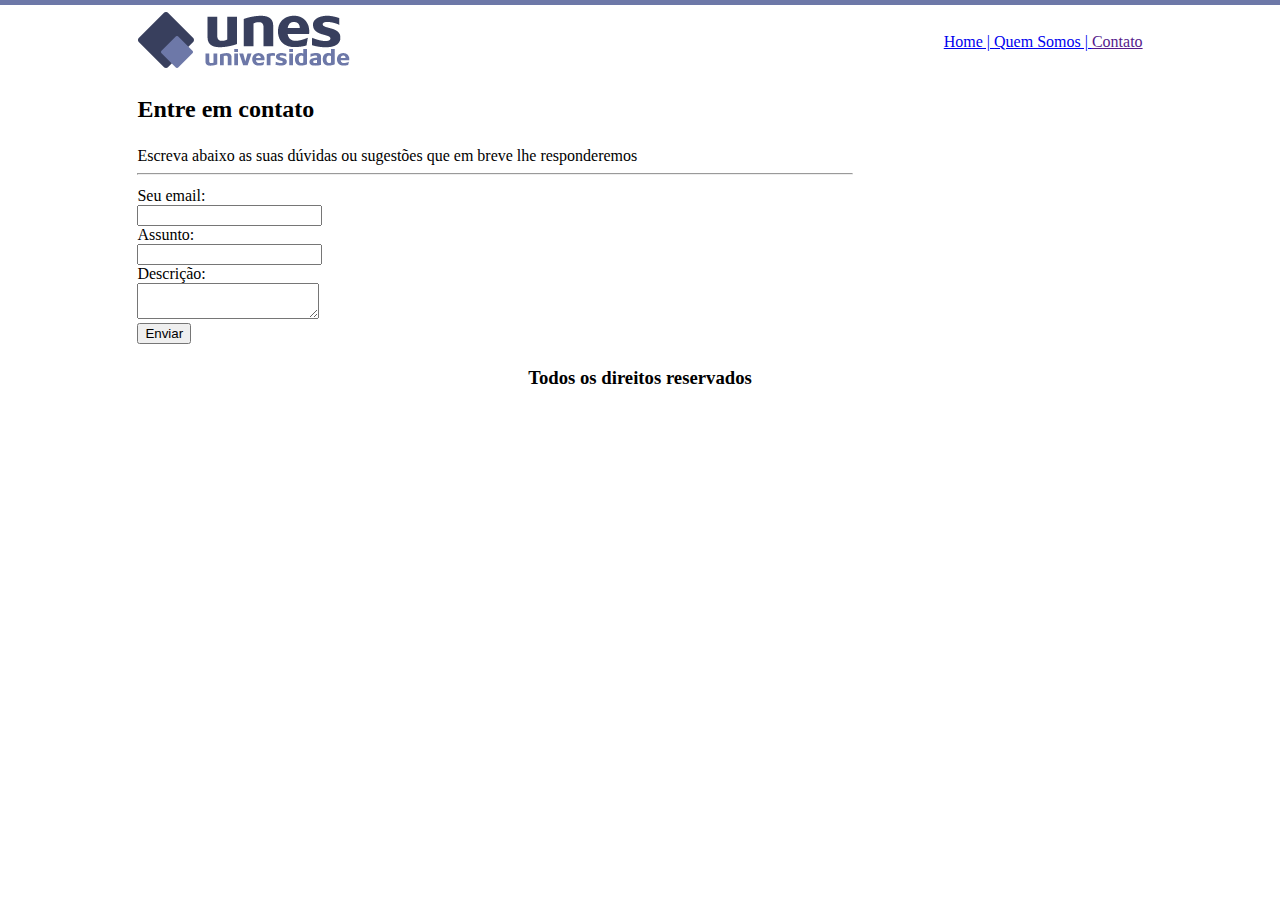
<file: UNES/contato.html>
<!DOCTYPE html>

<html>

	<head>

		<title>Contato</title>
		<meta charset="utf-8">

	</head>

	<body background="imagens/fundo2.png">
		<table align="center" width="80%">
			<tr>
				<td>
					<img src="imagens/logo.png">
				</td>
				<td align="right">
					<a href="index.html">Home | </a>
					<a href="quem_somos.html">Quem Somos | </a>
					<a href="">Contato</a>
				</td>
			</tr>

			<tr>
				<td colspan="2" align="left">
					<h2>Entre em contato</h2>
				</td>
			</tr>

			<tr>
				<td>
					Escreva abaixo as suas dúvidas ou sugestões que em breve lhe responderemos
					<hr>
				</td>
			</tr>
		
			<tr>
				<td>
					<form>
						Seu email:<br>
						<input type="text" name="email"><br>
						Assunto:<br>
						<input type="text" name="assunto"><br>
						Descrição:<br>
						<textarea></textarea><br>
						<input type="submit" value="Enviar">
					</form>
				</td>
			</tr>

			<tr>
				<td colspan="2" align="center">
					<h3>Todos os direitos reservados</h3>
				</td>
			</tr>
					
		</table>




	</body>

</html>
</file>
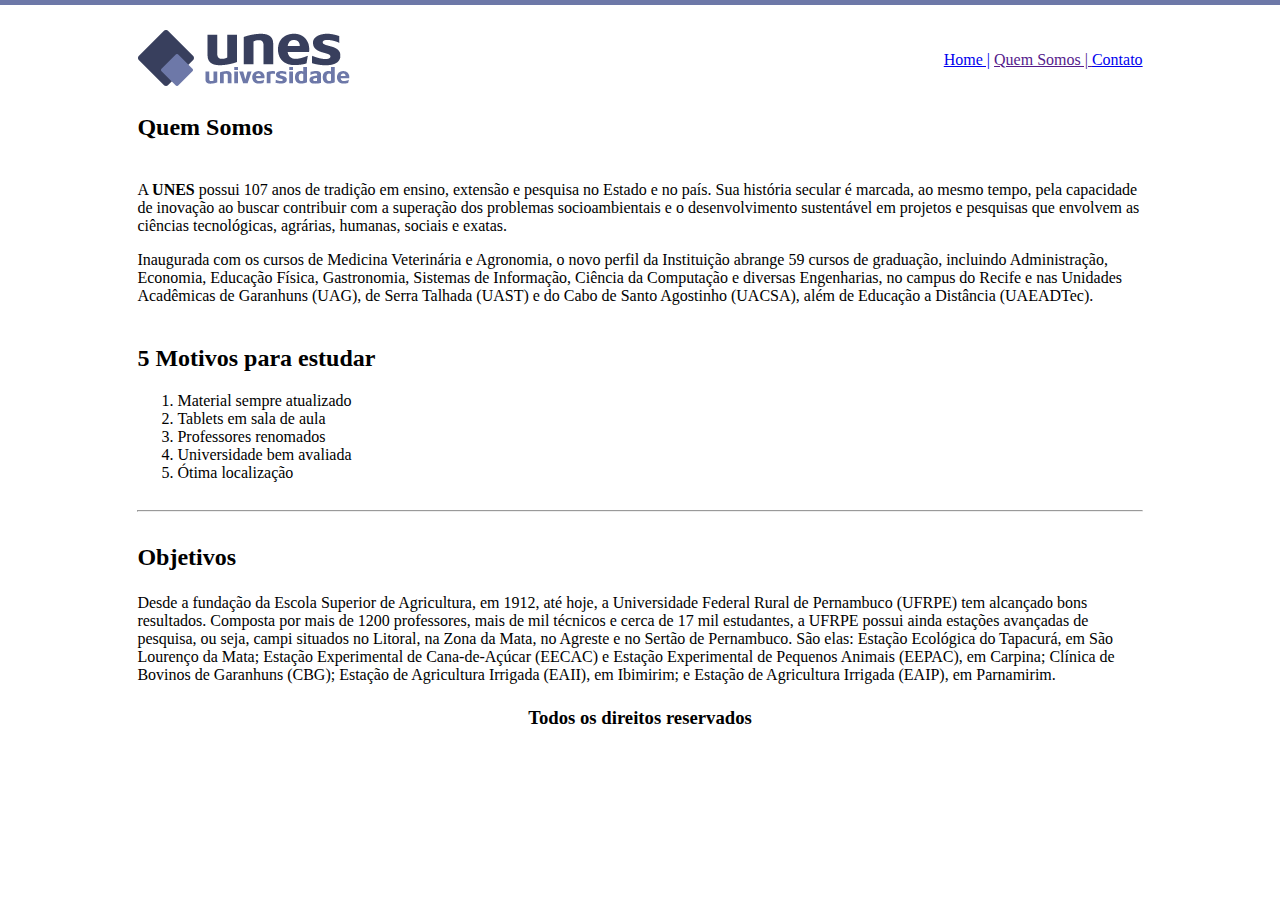
<file: UNES/quem_somos.html>
<!DOCTYPE html>

<html>

	<head>
		<title>Quem Somos</title>
	</head>

	<body background="imagens/fundo2.png">
		<table align="center" width="80%">
			<tr>
				<td>
					<img src="imagens/logo.png">
				</td>	
				
				<td align="right">
					<a href="index.html">Home |</a>
					<a href="">Quem Somos | </a>
					<a href="contato.html">Contato</a>
				</td>
			</tr>

			<tr>
				<td>
					<h2>Quem Somos</h2>
				</td>
			</tr> <br>

			<tr>
				<td colspan="2">
					<p>A <strong>UNES</strong> possui 107 anos de tradição em ensino, extensão e pesquisa no Estado e no país. Sua história secular é marcada, ao mesmo tempo, pela capacidade de inovação ao buscar contribuir com a superação dos problemas socioambientais e o desenvolvimento sustentável em projetos e pesquisas que envolvem as ciências tecnológicas, agrárias, humanas, sociais e exatas. </p>

					<p>Inaugurada com os cursos de Medicina Veterinária e Agronomia, o novo perfil da Instituição abrange 59 cursos de graduação, incluindo Administração, Economia, Educação Física, Gastronomia, Sistemas de Informação, Ciência da Computação e diversas Engenharias, no campus do Recife e nas Unidades Acadêmicas de Garanhuns (UAG), de Serra Talhada (UAST) e do Cabo de Santo Agostinho (UACSA), além de Educação a Distância (UAEADTec).</p>
				</td>
			</tr>

			<tr>
				<td>
					<h2>5 Motivos para estudar</h2>
					<ol>
						<li>Material sempre atualizado</li>
						<li>Tablets em sala de aula</li>
						<li>Professores renomados</li>
						<li>Universidade bem avaliada</li>
						<li>Ótima localização</li>
					</ol>
				</td>
			</tr>

			<tr>
				<td colspan="2">
					<hr>					
				</td>
			</tr>

			<tr>
				<td>
					<h2>Objetivos</h2>
				</td>
			</tr>

			<tr>
				<td colspan="2">
					Desde a fundação da Escola Superior de Agricultura, em 1912, até hoje, a Universidade Federal Rural de Pernambuco (UFRPE) tem alcançado bons resultados. Composta por mais de 1200 professores, mais de mil técnicos e cerca de 17 mil estudantes, a UFRPE possui ainda estações avançadas de pesquisa, ou seja, campi situados no Litoral, na Zona da Mata, no Agreste e no Sertão de Pernambuco. São elas: Estação Ecológica do Tapacurá, em São Lourenço da Mata; Estação Experimental de Cana-de-Açúcar (EECAC) e Estação Experimental de Pequenos Animais (EEPAC), em Carpina; Clínica de Bovinos de Garanhuns (CBG); Estação de Agricultura Irrigada (EAII), em Ibimirim; e Estação de Agricultura Irrigada (EAIP), em Parnamirim.
				</td>
			</tr>

			<tr>
				<td colspan="2" align="center">
					<h3>Todos os direitos reservados</h3>
					
				</td>
			</tr>

		</table>

	</body>
</html>
</file>
<file: Anna_Bella/estilo.css>
body {
    background: #d2d2c1 url(imagens/fundo.png);
    font: 16px Arial, Helvetica, sans-serif;
}

#menu {
    background: #c5c5b2;
    padding: 18px;
}

a {
    color: #4b566a;
    text-decoration: none;
    font-weight: bold;
    padding: 5px;
}

#principal {
    border: 1px hidden;
    width: 900px;

}

#conteudo {
    background-color: #e8e8e9;
    padding: 10px;
}

#titulo-conteudo {
    color: rgb(87, 82, 82);
}

#rodape {
    text-align: center;
}

.imagem-campanha {
    border: 10px solid rgb(188, 192, 197);
}
</file>
<file: TecBlog/css/estilo.css>
/*Limpar formatações padrão*/
* {
    margin: 0;
    padding: 0;
}

body {
    font-size: 1em;
    font-family: "Trebuchet MS", Arial, Helvetica, sans-serif;
    background: #e6e6e6;
}

/*
**** Layout *****
*/

#area-cabecalho {
    background-color: #f7b600;
    padding: 15px;
    text-align: center;
    
}

#area-logo {
    padding: 10px;
}

#area-menu {
    padding: 10px;
}

#area-principal {
    width: 920px;
    margin: 0px auto;
    padding: 15px;
}

#area-postagens {
    width: 660px;
    float: left;
}

#area-lateral {
    width: 240px;
    float: right;
}

.postagens{
    padding: 20px;
    margin-bottom: 20px;
    background: white;
}

.conteudo-lateral {
    padding: 10px;
    margin-bottom: 20px;
    background: white;
}


#rodape {    
    clear: both;
    text-align: center;
    padding: 15px;
    background: #CCC;
}

/*
**** Formatações de links *****
*/
a {
    text-decoration: none;
}

a:link, a:visited {
    color: #f7b600;
}
a:hover {
    text-decoration: underline;
}

#area-cabecalho a:link, #area-cabecalho a:visited {
    color: #FFF;
    padding: 8px 12px;
}

#area-cabecalho a:hover {
    color: #f7b600;
    background: #FFF;
    text-decoration: none;
}

#area-postagens a:link, #area-postagens a:visited {
    color: #f7b600;
}

#area-postagens a:hover {
    text-decoration: underline;
}


/*
**** Formatações Gerais *****
*/

h1 {
    color: #4e4e4e;
    font-size: 2.5em;
}

h2{
    color: #f7b600;
}

h3 {
    color: #565656;
    background: #CCC;
    padding: 5px;
}

.data-postagens{
    font-size: 0.8em;
    border-bottom: 1px solid #f4f4f4;
    padding-bottom: 10px;
    margin-bottom: 10px;
    display: block;
}

.postagem-lateral {
    font-size: 0.8em;
    padding: 5px;
}

.branco {
    color: white;
}
</file>
<file: TecBlog/css/estilo-celulares.css>
* {
    margin: 0px;
    padding: 0px;
}

body {
    font-size: 1em;
    background: #e6e6e6;
    font-family: 'Trebuchet MS', 'Lucida Sans Unicode', 'Lucida Grande', 'Lucida Sans', Arial, sans-serif;
}

/* ========= Layout ==========*/

#cabecalho {
    background: #f7b600;
    text-align: center;
    padding: 15px;
}

#logo {
    padding: 10px;
}

#menu {
    padding: 10px;
}

#principal {
    width: 920px;
    margin: 0px auto;
    padding: 15px;
}

#area-postagens {
    width: 660px;
    float: left;
}

.postagens {
    background: white;
    padding: 20px;
    margin-bottom: 20px;
}

#area-lateral {
    width: 240px;
    float: right;
}

.conteudo-lateral {
    background: white;
    padding: 10px;
    margin-bottom: 20px;

}

#rodape {
    padding: 15px;
    background: #CCC;
    clear: both;
    text-align: center;
}

/* =========== Links ============== */

a {
    text-decoration: none;
}

#cabecalho a:link, #cabecalho a:visited {
    color: #FFF;
    padding: 8px 12px;
    text-decoration: none;
}

#cabecalho a:hover{
    color: #f7b600;
    background: #FFF;
    text-decoration: none;
}

a:link, a:visited {
    color: #f7b600;
}

a:hover {
    text-decoration: underline;
}

/* =========== Formatações Gerais ============== */

h1{
    color: #4e4e4e;
    font-size: 2.5em;
}

h2 {
    color: #f7b600;
}

h3 {
    background: #CCC;
    color: #565656;
    padding: 5px;
}

.data-postagens {
    font-size: 0.8em;
    padding-bottom: 10px;
    margin-bottom: 10px;
    border-bottom: 1px solid #f4f4f4;
    display: block;
}

.postagem-lateral {
    font-size: 0.8em;
    padding: 5px;
}


.branco {
    color: white;
}
</file>
<file: TecBlog/css/estilo-eletronicos.css>
* {
    padding: 0px;
    margin: 0px;
}

body {
    background: #e6e6e6;
    font-family: 'Trebuchet MS', 'Lucida Sans Unicode', 'Lucida Grande', 'Lucida Sans', Arial, sans-serif;
    font-size: 1em;
}

/* ======= Layout ======= */

#cabecalho {
    background: #f7b600;
    text-align: center;
    padding: 15px;
}

#logo {
    padding: 10px;
}

#menu {
    padding: 10px;
}

#principal{
    width: 920px;
    margin: 0px auto;
    padding: 15px;
}
#area-conteudos {
    width: 660px;
    float: left;
}

.postagens {
    background: white;
    padding: 20px;
    margin-bottom: 20px;
}


#area-lateral {
    width: 240px;
    float: right;
}

.conteudo-lateral {
    background: white;
    padding: 10px;
    margin-bottom: 20px;
}



#rodape{
    clear: both;
    text-align: center;
    background: #CCC;
    padding: 15px;
}



/* ========= Links ======== */

a {
    text-decoration: none;
}

a:link, a:visited {
    color: #f7b600;
}

a:hover {
    text-decoration: underline;
}

#cabecalho a:link, #cabecalho a:visited {
    color: #FFF;
    padding: 8px 12px;
}

#cabecalho a:hover {
    color: #f7b600;
    background: #FFF;
    text-decoration: none;
}



/* ======= Formatações Gerais ========*/
h1 {
    color: #4e4e4e;
    font-size: 2.5em;
}

h2 {
    color: #f7b600;
}

h3 {
    background: #CCC;
    color: #565656;
    padding: 5px;
}


.data-postagens {
    font-size: 0.8em;
    border-bottom: 1px solid #f4f4f4;
    padding-bottom: 10px;
    margin-bottom: 10px;
    display: block;
}

.postagens-lateral {
    font-size: 0.8em;
    padding: 5px;
}

.branco {
    color: white;
}
</file>
<file: TecBlog/css/estilo-informatica.css>
* {
    margin: 0px;
    padding: 0px;
}

body{
    background: #e6e6e6;
    font-family: 'Trebuchet MS', 'Lucida Sans Unicode', 'Lucida Grande', 'Lucida Sans', Arial, sans-serif;
    font-size: 1em;
}

/* ============ Layout =============== */

#cabecalho {
    background: #f7b600;
    text-align: center;
    padding: 15px;
}

#logo {
    padding: 10px;
}

#menu {
    padding: 10px;
}

#principal {
    width: 920px;
    padding: 15px;
    margin: 0 auto;
}


#postagens {
    width: 660px;
    float: left;
}

.conteudo-postagens {
    background: white;
    padding: 20px;
    margin-bottom: 20px;
}

#lateral {
    width: 240px;
    float: right;
}

.conteudo-lateral {
    background: white;
    padding: 10px;
    margin-bottom: 20px;
}

#rodape {
    padding: 15px;
    background: #CCC;
    clear: both;
    text-align: center;
}

/* ============ Link ================ */
a {
    text-decoration: none;
}

#cabecalho a:link, #cabecalho a:visited{
    color: white;
    padding: 8px 12px;
}

#cabecalho a:hover {
    background: #FFF;
    color: #f7b600;    
}

a:link, a:visited {
    color: #f7b600;
    padding-bottom: 5px;
}

a:hover {
    text-decoration: underline;
}




/* ======== Formatações Gerais ============= */
h1 {
    color: #4e4e4e;
    font-size: 2.5em;
}

h2 {
    color: #f7b600;
}

h3 {
    color: #565656;
    background: #CCC;
    padding: 5px;
}

.data-postagem {
    font-size: 0.8em;
    margin-bottom: 10px;
    padding-bottom: 10px;
    border-bottom: 1px solid #f4f4f4;
    display: block;

}

.postagens-lateral {
    font-size: 0.8em;
    padding: 5px;
}

.branco {
    color: white;
}
</file>
<file: TecBlog/css/estilo-jogos.css>
* {
    margin: 0px;
    padding: 0px;
}

body {
    font-size: 1em;
    background: #e6e6e6;
    font-family: 'Trebuchet MS', 'Lucida Sans Unicode', 'Lucida Grande', 'Lucida Sans', Arial, sans-serif;
}

/* ============== Layout ============== */

#cabecalho {
    background: #f7b600;
    text-align: center;
    padding: 15px;
}

#logo {
    padding: 10px;
}

#menu {
    padding: 10px;
}

#principal {
    width: 920px;
    margin: 0px auto;
    padding: 15px;
}

#area-postagem {
    width: 660px;
    float: left;
}

.postagens {
    padding: 20px;
    background: white;
    margin-bottom: 20px;
}

#lateral {
    width: 240px;
    float: right;
}

.conteudo-laterais {
    background: white;
    padding: 10px;
    margin-bottom: 20px;
}

#rodape {
    clear: both;
    text-align: center;
    padding: 15px;
    background: #CCC;
}


/* ============== Links ===============*/

a {
    text-decoration: none;
}

a:link, a:visited {
    color: #f7b600;
}

a:hover {
    text-decoration: underline;
}

#cabecalho a:link, #cabecalho a:visited{
    color: #FFF;
    padding: 8px 12px;
}

#cabecalho a:hover {
    color: #f7b600;
    background: #FFF ;
    text-decoration: none;
}


/* ============== Formatações Gerais ============== */

h1 {
    color: #4e4e4e;
    font-size: 2.5em;

}

h2 {
    color: #f7b600;
}

h3 {
    color: #565656;
    background: #CCC;
    padding: 5px;
}

.data-postagem {
    font-size: 0.8em;
    border-bottom: 1px solid #f4f4f4;
    padding-bottom: 10px;
    margin-bottom: 10px;
    display: block;
}

.postagens-laterais {
    font-size: 0.8em;
    padding: 5px;    
}

.branco {
    color: white;
}
</file>
